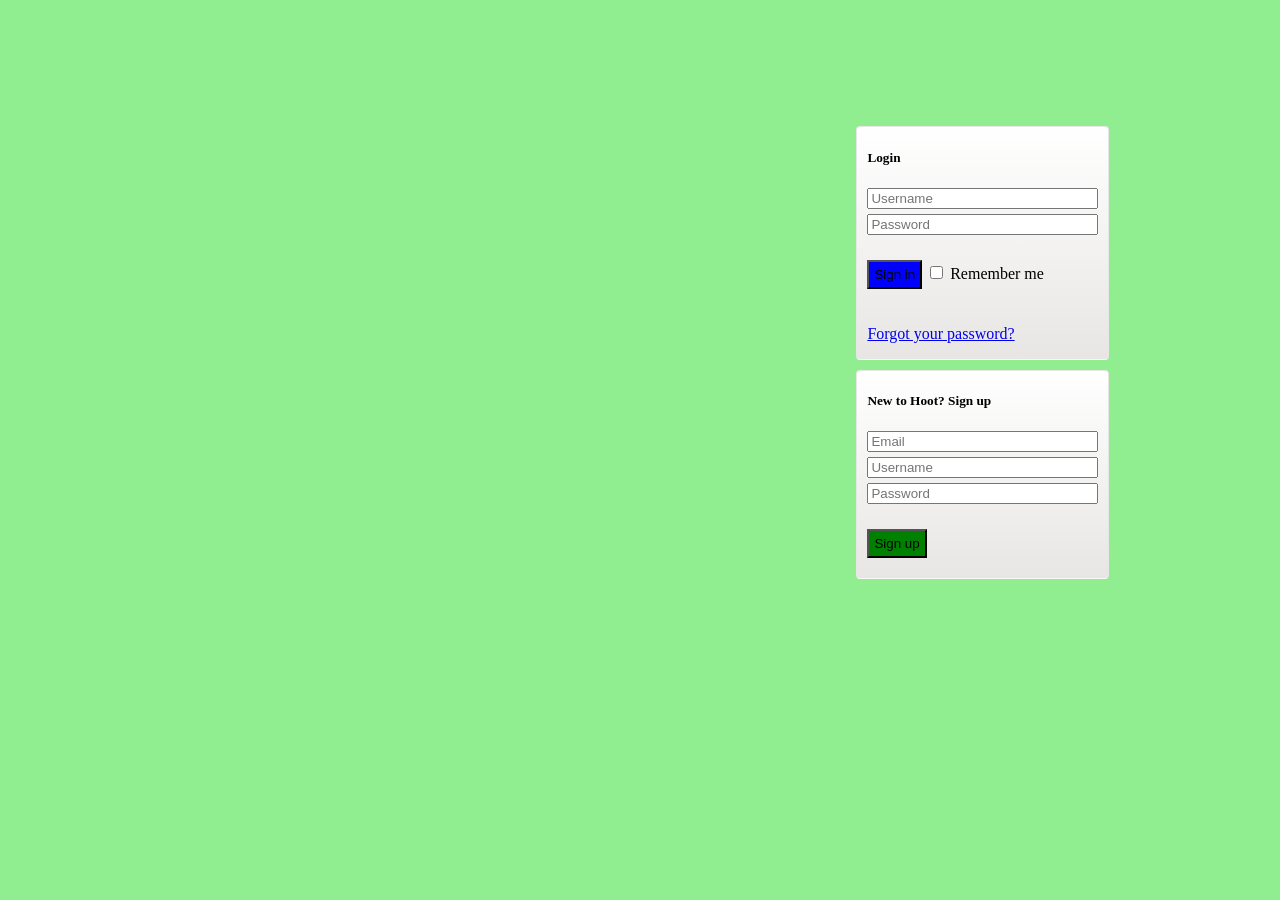
<file: UI/sign in/index.html>
<!DOCTYPE html>
<html lang= "en">
  <head>
    <meta name="viewport" content="width=device-width, initial-scale=1.0, viewport-fit=cover">
    <title>Hoot</title>
    <link rel="stylesheet" href="style.css">
</head>
  <body>
    <main>
      <section>
        <div class="main-form">


            <div class="input-group">
            <h5 class="title">Login</h5>
            <form action="">

              <label for="username"></label>
              <input type="text" placeholder="Username" id="login-username">
            
              <label for="password"></label>
              <input type="password" placeholder="Password" id="login-password">
          </form>

            <button class="sign-in">Sign in</button>

          <label class="remember">
            <input type="checkbox" value="1" name="remember_me" tabindex="3">
            <span>Remember me</span>
          </label>


            <p class="Forget"><a href="#">Forgot your password?</a></p>
            </div>

            <div class="new-group">
            <h5 class="title">New to Hoot? Sign up</h5>
            <form action="">

              <label for="email"></label>
              <input type="text" placeholder="Email" id="sign-up-email">

              <label for="username"></label>
              <input type="text" placeholder="Username" id="sign-up-username">
            
              <label for="password"></label>
              <input type="password" placeholder="Password" id="sign-up-password">
          </form>

          <button class="sign-up">Sign up</button>
          
        </div>
      </section>
    </main>
    
  </body>
</html>
</file>
<file: UI/sign in/style.css>
html {
  background-color: lightgreen;
  background-position: center;
}

.input-group {
  transform: translateX(90px);
  padding: 0 10px;
  box-sizing: border-box;
  background: linear-gradient(to top, #E7E6E4, #FFFFFF);
  border: 1px solid #E7E6E4;
  border-bottom-color: #F7F7F6;
  border-radius: 4px;
  margin: 10% 20% 0 60%;
}

#login-username,
#login-password {
  width: 100%;
  box-sizing: border-box;
  margin-right: 10px;
  margin-bottom: 5px;
}

.sign-in {
  padding: 5px;
  margin: 20px auto;
  background: blue;
}

.new-group {
  transform: translateX(90px);
  padding: 0 10px;
  box-sizing: border-box;
  background: linear-gradient(to top, #E7E6E4, #FFFFFF);
  border: 1px solid #E7E6E4;
  border-bottom-color: #F7F7F6;
  border-radius: 4px;
  margin: 10px 20% 0 60%;
}
#sign-up-username,
#sign-up-password, 
#sign-up-email{ 
  width: 100%;
  box-sizing: border-box;
  margin-right: 10px;
  margin-bottom: 5px;
}

.sign-up {
  padding: 5px;
  margin: 20px auto;
  background: green;
}
</file>
